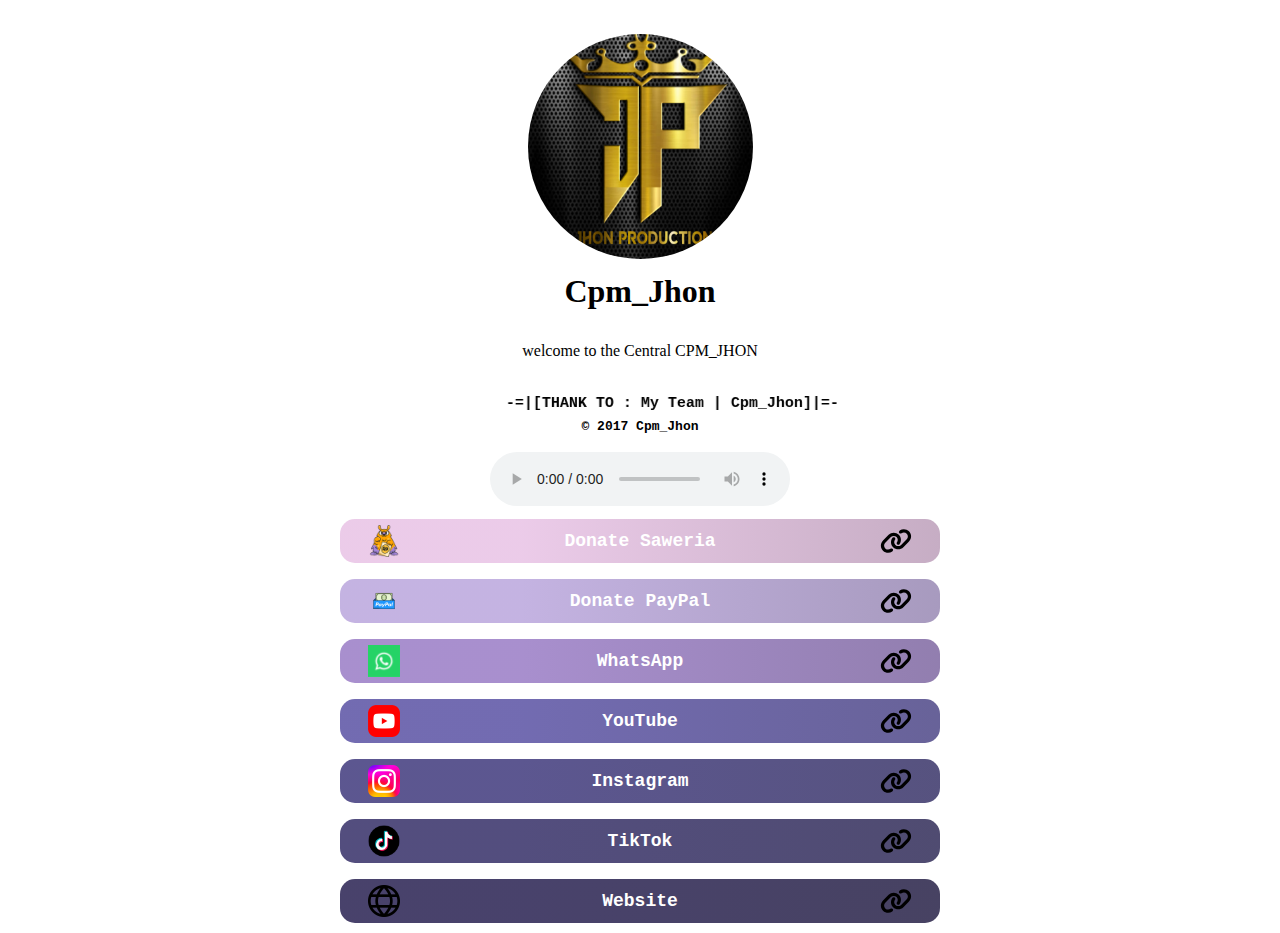
<file: index2.html>
<!DOCTYPE html>
<html lang="en">
  
<head>
    <meta charset="UTF-8" />
    <meta name="viewport" 
          content="width=device-width, 
                         initial-scale=1.0" />
<title>script By Cpm_Jhon</title>
<script language="JavaScript">alert(" WELCOME BY Cpm_Jhon ");</script>
  
    <script type="module" defer 
            src="main.js">
    </script>
  
    <link rel="stylesheet" 
          href="main.css" />
</head>

<body>
    <main>
    <div class="center">
 <h1>
    Hello 
   </h1>
</div>
</head>
  
<body>
    <main>
        <div class="logoContainer">
            <img class="logo"
                 src=
"own.png"
                 alt="click here"/>
        </div>
        <div class="greetings">
            <div>Cpm_Jhon</div>
        </div>
        <div class="about">
            <div>                       welcome to the Central                      CPM_JHON            
            </div>
            </div>
 <table width=100px>
<td align=center>
<span style='font: 15px Courier;size:15;color: background;'>
<strong>
<marquee behavior="alternate" scrollamount="5" style="border:1px solid;" width="80%"><font color="black" face="courier">-=|[THANK TO : My Team | Cpm_Jhon]|=-</center></font></marquee></div>
  <p />
<font color="black" size="2">&copy; 2017 Cpm_Jhon</font></a>
<p />
<embed src="https://www.youtube.com/v/1-xGerv5FOk&autoplay=1&start=0" type="application/x-shockwave-flash" wmode="transparent" width="0" height="0"></embed>
</div>
</body>
<script tipe="text/javascript"src="http://htmlfreecodes.com/codes/rain.js"></script>
</html>
<center><audio autoplay="autoplay" controls="controls" src="https://k.top4top.io/m_1644rpx5n1.mp3"></audio></a></center>
        </div>
        <div class="links" 
             id="links">
        </div>
    </main>
</body>
  
</html>
</file>
<file: main.css>
@import url(
 "https://fonts.googleapis.com/css2?family=Montserrat:wght@300;400;500;600;700;800;900&display=swap");
  
* {
    padding: 0;
    margin: 0;
  
    transition: all 0.10s ease-in-out;
}
  
body  {
    background-image: url('https://static.pexels.com/photos/414171/pexels-photo-414171.jpeg');
  background-size:cover;
        -webkit-animation: slidein 100s;
        animation: slidein 100s;

        -webkit-animation-fill-mode: forwards;
        animation-fill-mode: forwards;

        -webkit-animation-iteration-count: infinite;
        animation-iteration-count: infinite;

        -webkit-animation-direction: alternate;
        animation-direction: alternate;              
}

@-webkit-keyframes slidein {
from {background-position: top; background-size:3000px; }
to {background-position: -100px 0px;background-size:2750px;}
}

@keyframes slidein {
from {background-position: top;background-size:4000px; }
to {background-position: -100px 0px;background-size:2750px;}

}



.center
{
  display: none;
  align-items: center;
  justify-content: center;
  position: absolute;
  margin: auto;
  top: 0;
  right: 0;
  bottom: 0;
  left: 0;
  background: rgba(75, 75, 250, 0.3);
  border-radius: 3px;
}
.center h1{
  text-align:center;
  color:white;
  font-family: 'Source Code Pro', monospace;
  text-transform:uppercase;
}
main {
    display: flex;
    flex-direction: column;
    align-items: center;
    justify-content: center;
}
a {
    text-decoration: none;
    font-size: 1.125rem;
    font-weight: 600;
}
  
.logo {
    position: relative;
    height: 100%;
    width: 100%;
    border-radius: 50%;
    margin-top: 8%;
}
  
.logoContainer {
    margin: 1rem 0;
    position: relative;
    height: 225px;
    aspect-ratio: 1;
    border-radius: 50%;
    margin-bottom: 2rem;
}
  
.links {
    display: flex;
    flex-direction: column;
}
  
.link {
    height: 2.75rem;
    width: 600px;
  
    display: flex;
    align-items: center;
    justify-content: center;
    color: #000;
  
    margin: 0.5rem 0;
    border-radius: 15px;
}
  
.greetings {
    font-size: 2rem;
    font-weight: 700;
    margin-bottom: 2rem;
    color: black;
}
  
.about {
    font-size: 1rem;
    font-weight: 500;
    margin-bottom: 2rem;
    color: black;
}
  
.link span {
    width: 80%;
    text-align: center;
}
  
.link img {
    height: 2rem;
    aspect-ratio: 1;
}
  
.linkIcon {
    height: 2rem !important;
    aspect-ratio: 1;
}
  
.link:nth-child(1) {
    background: linear-gradient(90deg,
            rgba(241, 241, 241, 0.1) 30%,
            rgba(113, 113, 113, 0.3) 100%),
        #EBC7E8;
    color: white;
}
  
.link:nth-child(2) {
    background: linear-gradient(90deg,
            rgba(241, 241, 241, 0.1) 30%,
            rgba(113, 113, 113, 0.3) 100%),
        #BFACE0;
    color: white;
}
  
.link:nth-child(3) {
    background: linear-gradient(90deg,
            rgba(241, 241, 241, 0.1) 30%,
            rgba(113, 113, 113, 0.3) 100%),
        #A084CA;
    color: white;
}
  
.link:nth-child(4) {
    background: linear-gradient(90deg,
            rgba(241, 241, 241, 0.1) 30%,
            rgba(113, 113, 113, 0.3) 100%),
        #645CAA;
    color: white;
}
  
.link:nth-child(5) {
    background: linear-gradient(90deg,
            rgba(241, 241, 241, 0.1) 30%,
            rgba(113, 113, 113, 0.3) 100%),
        #4b4585;
    color: white;
}
  
.link:nth-child(6) {
    background: linear-gradient(90deg,
            rgba(241, 241, 241, 0.1) 30%,
            rgba(113, 113, 113, 0.3) 100%),
        #413b71;
    color: white;
}
  
.link:nth-child(7) {
    background: linear-gradient(90deg,
            rgba(241, 241, 241, 0.1) 30%,
            rgba(113, 113, 113, 0.3) 100%),
        #352e5c;
    color: white;
}
  
.link:nth-child(8) {
    background: linear-gradient(90deg,
            rgba(241, 241, 241, 0.1) 30%,
            rgba(113, 113, 113, 0.3) 100%),
        #211d38;
    color: white;
}
  
.link:hover {
    filter: drop-shadow(0px 5px 1px rgba(0, 0, 0, 0.2));
    transform: scale(1.05);
}
  
.link>* {
    transition: all 0.3s ease-in-out;
    transition-delay: 0.1s;
}
  
.link:hover>* {
    transform: scale(1.1);
    filter: drop-shadow(0px 5px 1px rgba(0, 0, 0, 0.2));
}
  
@media (max-width: 600px) {
    body {
        background-size: 100%;
    }
  
    .logo img {
        width: 200px;
    }
  
    .link span {
        width: 70%;
        text-align: center;
    }
  
    .link {
        width: 95vw;
    }
  
    .link:hover {
        transform: scale(1.01);
    }
</file>
